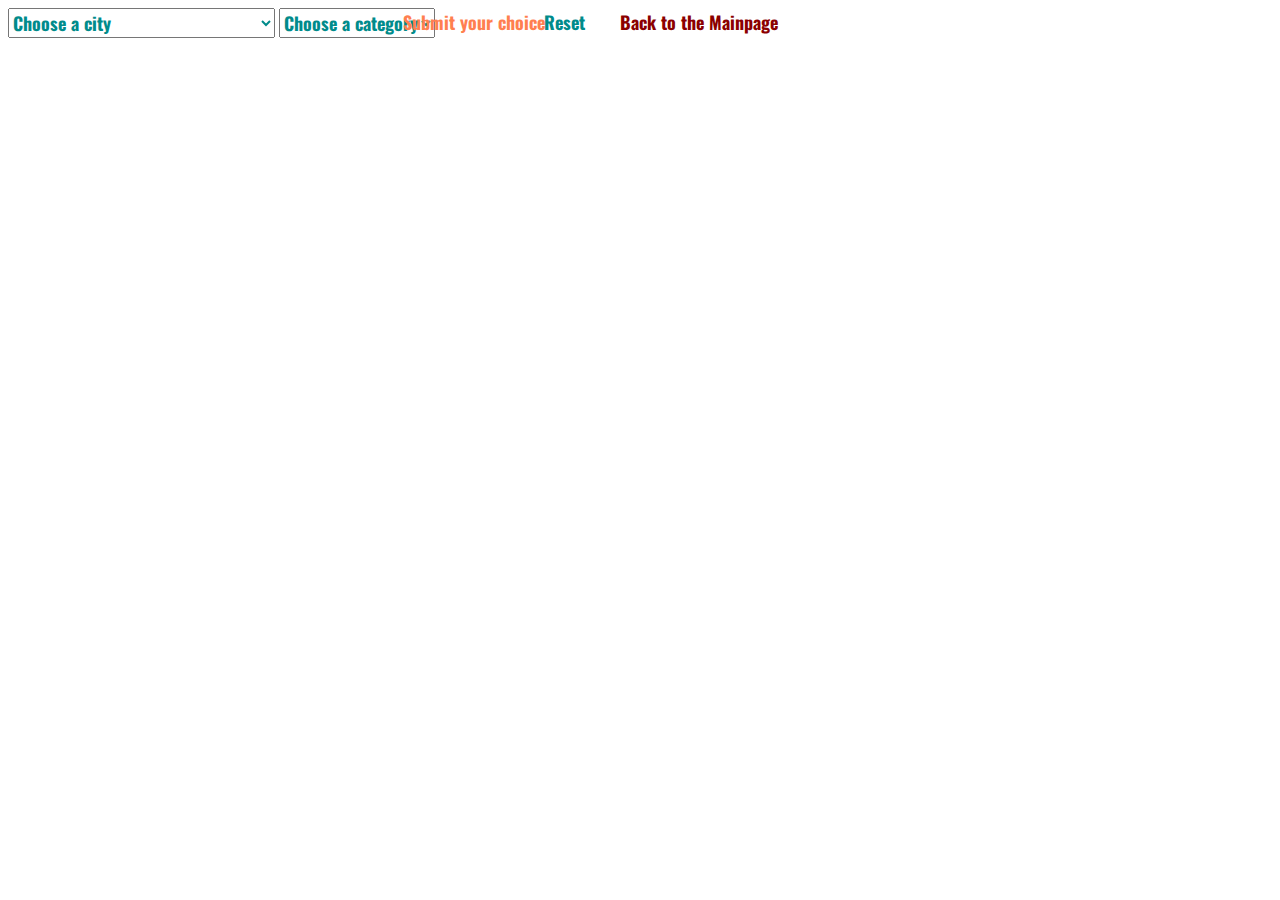
<file: Column_chart/column.html>
<!DOCTYPE html>
<html>

<head>
    <meta charset="utf-8">
    <script src="https://d3js.org/d3.v4.js" ></script>
    <script type="text/javascript" src="column.js" defer></script>
    <link rel="stylesheet" href="column.css"> 
    <script src="d3-tip.js"></script>
    <link href="https://fonts.googleapis.com/css2?family=Oswald:wght@700&display=swap" rel="stylesheet">

</head>

<body>
    <select id="selectCity">  
        <option>Choose a city</option>
    </select>
    
    <select id="selectCategory" >
        <option>Choose a category</option>
    </select>
    
    <button id=fill onclick="fill_items()" >Submit your choice</button>
    <button id=values_reset onclick="reset_values()">Reset</button>
    <button id="backtomain" onclick="backtomain()">Back to the Mainpage</button>
    <div id="column"></div>
    
    <script>
        function backtomain(){
            window.location='../index.html';
        }
    
    </script>
</body>

</html>
</file>
<file: Column_chart/column.css>
#column{
    position: absolute;
    top: 10%;
}

#backtomain{
    position: absolute;
    left: 48%;
    color: darkred;
    font-weight: 800;
    background: none;
    font-family: 'Oswald','sans-serif';
    border: none;
    font-size: 18px;
}

#fill{
    position: absolute;
    color:coral;
    font-weight: 800;
    background: none;
    left: 31%;
    border: none;
    font-family: 'Oswald','sans-serif';
    font-size: 18px;
}

#fill:hover{
    cursor: pointer;
}

#selectCity, #selectCategory{
    color: darkcyan;
    font-weight: 600;
    font-family: 'Oswald','sans-serif';
    font-weight: 800;
    font-size: 18px;
}

#selectCity, #selectCategory:hover{
    color: darkcyan;
    font-weight: 600;
    cursor: pointer;
    font-weight: 800;
    font-size: 18px;
}

.d3-tip{
    color: #0b3b33;
    font-weight: 600;
    font-family: 'Oswald','sans-serif';
    padding: 10px;
    font-size: 12px;
    border-color: red;
    border: thick double #118a76;
}

#values_reset{
    position: absolute;
    color: darkcyan;
    font-weight: 800;
    background: none;
    font-family: 'Oswald','sans-serif';
    left: 42%;
    border: none;
    font-size: 18px;
}

#values_reset:hover{
    cursor:pointer;
}
</file>
